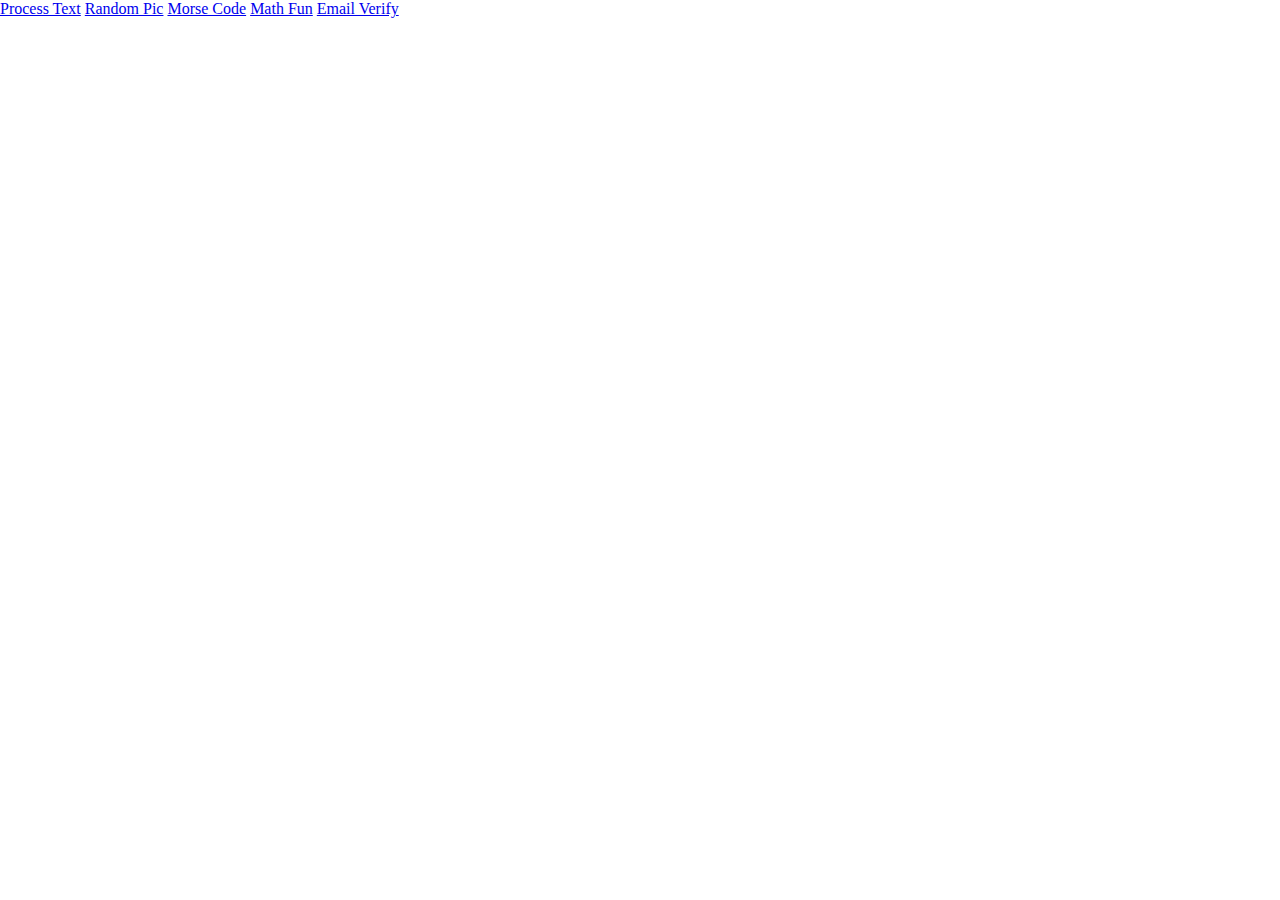
<file: index.html>
<!doctype html>
<html class="no-js" lang="">
    <head>
        <meta charset="utf-8">
        <title></title>
        <meta name="description" content="">
        <link rel="stylesheet" type="text/css" href="css/style.css">
        <link rel="stylesheet" type="text/css" href="css/normalize.css">
    </head>
    <body>
        
        <a href='processtext.html'>Process Text</a>
        <a href='randompic.html'>Random Pic</a>
        <a href='morsecode.html'>Morse Code</a>
        <a href='mathfun.html'>Math Fun</a>
        <a href='emailverify.html'>Email Verify</a>
        
    </body>
</html>
</file>
<file: css/style.css>
#image {
  height: 400px;
  background-size: contain;
  background-repeat: no-repeat;
}
</file>
